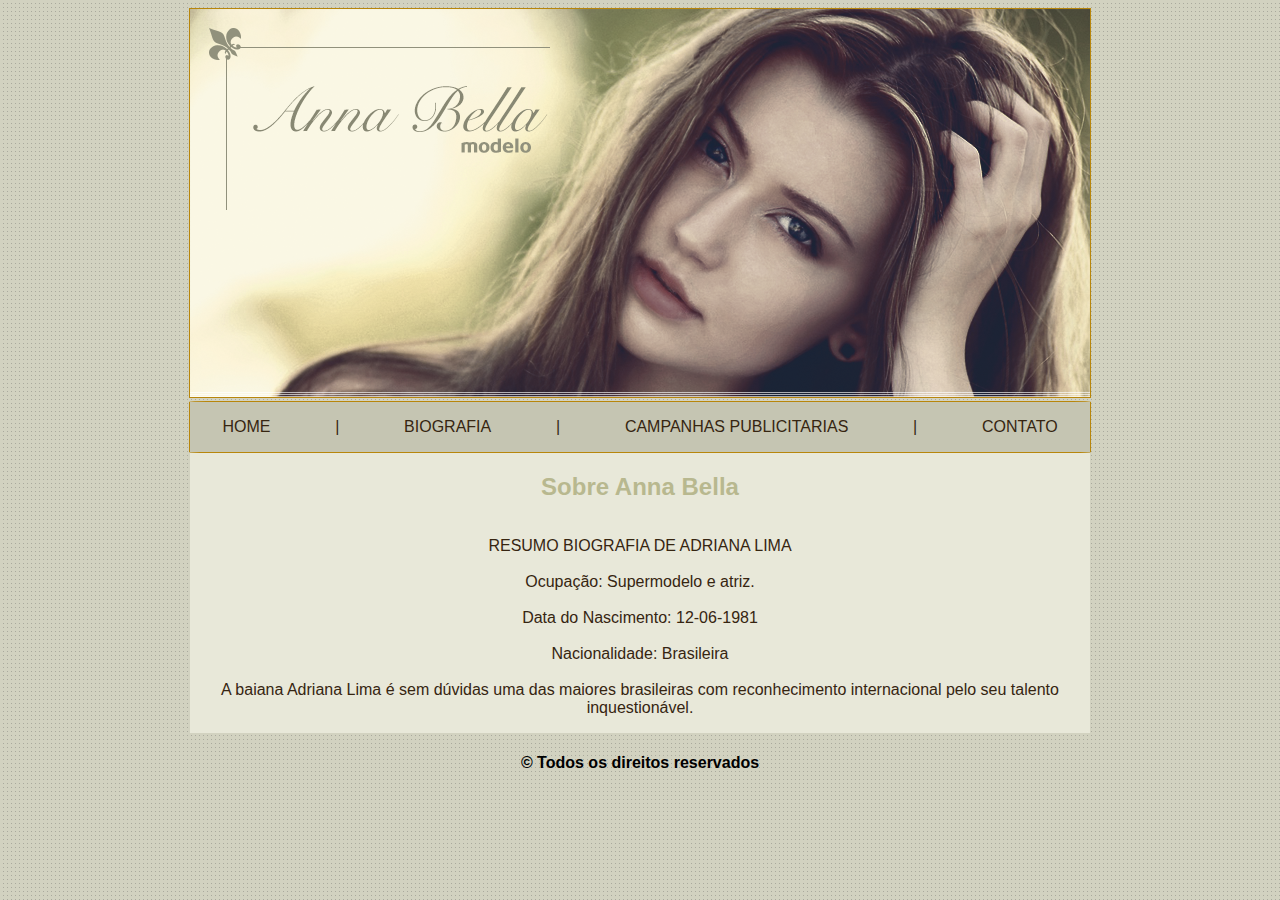
<file: index.html>
<!DOCTYPE html>
<html lang="pt-br">
<head>
    <meta charset="UTF-8">
    <meta http-equiv="X-UA-Compatible" content="IE=edge">
    <meta name="viewport" content="width=device-width, initial-scale=1.0">

    <title>Anna Bella Oficial - Home</title>
    <link rel="stylesheet" type="text/css" href="style.css">
    <link rel="shortcut icon" href="imagens/icon.png">
</head>
<body>

    <header>
        <figure>
            <img src="imagens/capa.png" alt="capa">
        </figure>
    </header>

    <nav>
        <a href="index.html">HOME</a>
        <span>|</span>
        <a href="biografia.html">BIOGRAFIA</a>
        <span>|</span>
        <a href="campanhas.html">CAMPANHAS PUBLICITARIAS</a>
        <span>|</span>
        <a href="contato.html">CONTATO</a>   
    </nav>

    <main>
        <article>
            <section>
                <h2>Sobre Anna Bella</h2>
            </section>
            <section>
                <p>
                    RESUMO BIOGRAFIA DE ADRIANA LIMA<br><br>
                    Ocupação: Supermodelo e atriz.<br> <br>

                    Data do Nascimento: 12-06-1981<br><br>

                    Nacionalidade: Brasileira<br><br>

                    A baiana Adriana Lima é sem dúvidas uma das maiores brasileiras com reconhecimento internacional pelo seu talento inquestionável.
                </p>
            </section>
        </article>
    </main>


    <footer>
            <h4>© Todos os direitos reservados</h4>
    </footer>
    
</body>
</html>
</file>
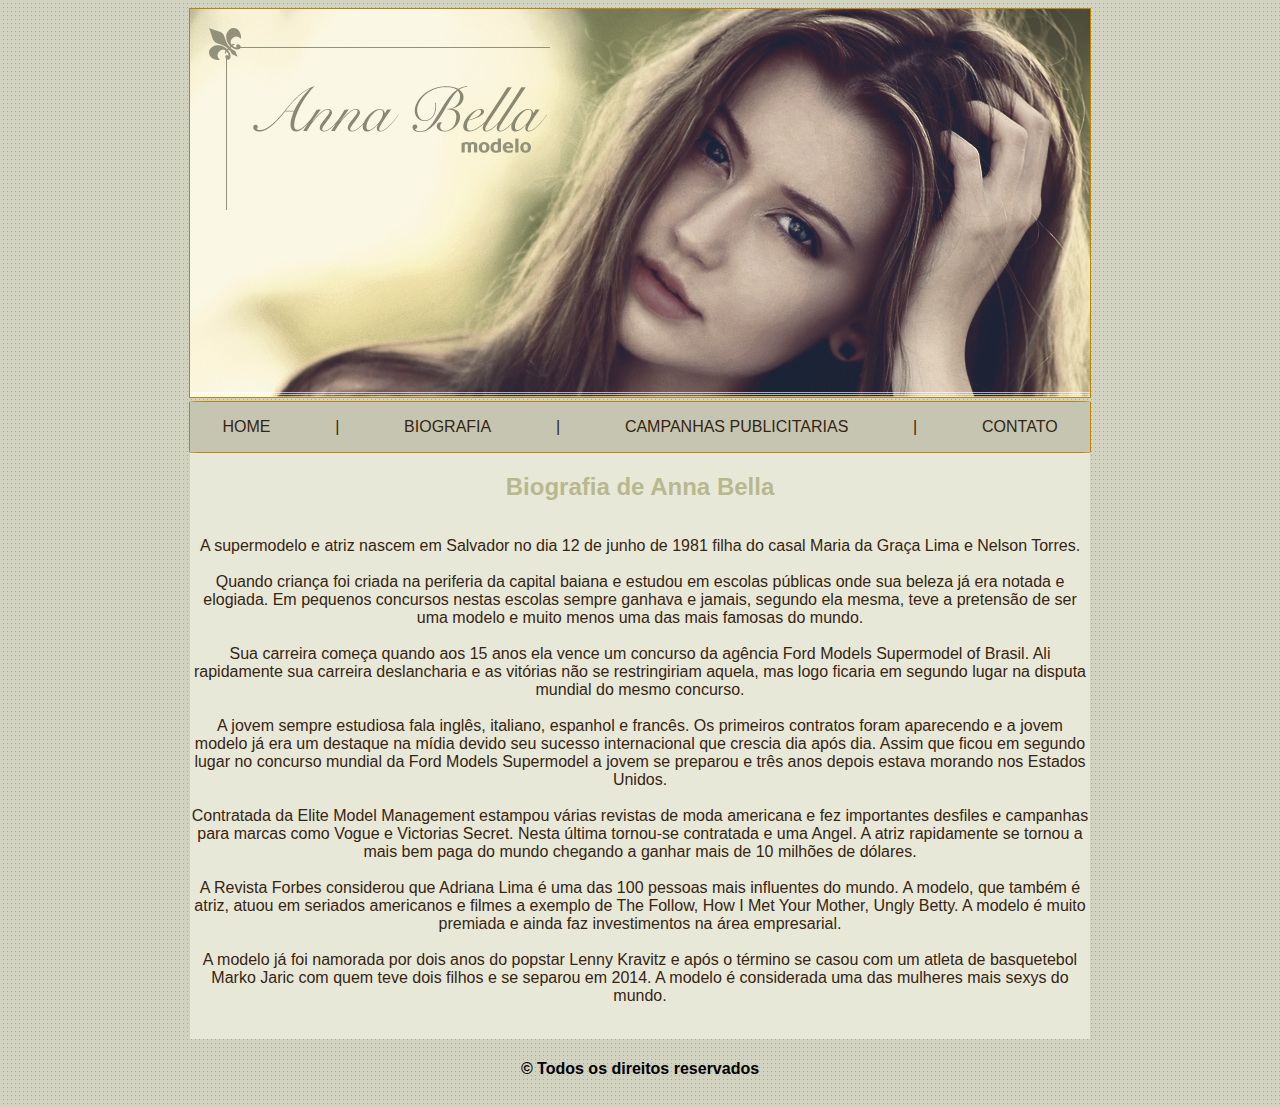
<file: biografia.html>
<!DOCTYPE html>
<html lang="pt-br">
<head>
    <meta charset="UTF-8">
    <meta http-equiv="X-UA-Compatible" content="IE=edge">
    <meta name="viewport" content="width=device-width, initial-scale=1.0">

    <title>Anna Bella Oficial - Biografia</title>
    <link rel="stylesheet" type="text/css" href="style.css">
    <link rel="shortcut icon" href="imagens/icon.png">
</head>
<body>

    <header>
        <figure>
            <img src="imagens/capa.png" alt="capa">
        </figure>
    </header>

    <nav>
        <a href="index.html">HOME</a>
        <span>|</span>
        <a href="biografia.html">BIOGRAFIA</a>
        <span>|</span>
        <a href="campanhas.html">CAMPANHAS PUBLICITARIAS</a>
        <span>|</span>
        <a href="contato.html">CONTATO</a>   
    </nav>

    <main>
        <article>
            <section>
                <h2>Biografia de Anna Bella</h2>
            </section>
            <section>
                <p>
                    A supermodelo e atriz nascem em Salvador no dia 12 de junho de 1981 filha do casal Maria da Graça Lima e Nelson Torres.<br><br>

                    Quando criança foi criada na periferia da capital baiana e estudou em escolas públicas onde sua beleza já era notada e elogiada. Em pequenos concursos nestas escolas sempre ganhava e jamais, segundo ela mesma, teve a pretensão de ser uma modelo e muito menos uma das mais famosas do mundo.<br><br>
                    
                    Sua carreira começa quando aos 15 anos ela vence um concurso da agência Ford Models Supermodel of Brasil. Ali rapidamente sua carreira deslancharia e as vitórias não se restringiriam aquela, mas logo ficaria em segundo lugar na disputa mundial do mesmo concurso.<br><br>
                    
                    A jovem sempre estudiosa fala inglês, italiano, espanhol e francês. Os primeiros contratos foram aparecendo e a jovem modelo já era um destaque na mídia devido seu sucesso internacional que crescia dia após dia. Assim que ficou em segundo lugar no concurso mundial da Ford Models Supermodel a jovem se preparou e três anos depois estava morando nos Estados Unidos.<br><br>
                    
                    Contratada da Elite Model Management estampou várias revistas de moda americana e fez importantes desfiles e campanhas para marcas como Vogue e Victorias Secret. Nesta última tornou-se contratada e uma Angel. A atriz rapidamente se tornou a mais bem paga do mundo chegando a ganhar mais de 10 milhões de dólares.<br><br>
                    
                    A Revista Forbes considerou que Adriana Lima é uma das 100 pessoas mais influentes do mundo. A modelo, que também é atriz, atuou em seriados americanos e filmes a exemplo de The Follow, How I Met Your Mother, Ungly Betty. A modelo é muito premiada e ainda faz investimentos na área empresarial.<br><br>
                    
                    A modelo já foi namorada por dois anos do popstar Lenny Kravitz e após o término se casou com um atleta de basquetebol Marko Jaric com quem teve dois filhos e se separou em 2014. A modelo é considerada uma das mulheres mais sexys do mundo.<br><br>
                </p>
            </section>
        </article>
    </main>


    <footer>
        <h4>© Todos os direitos reservados</h4>
    </footer>
    
</body>
</html>
</file>
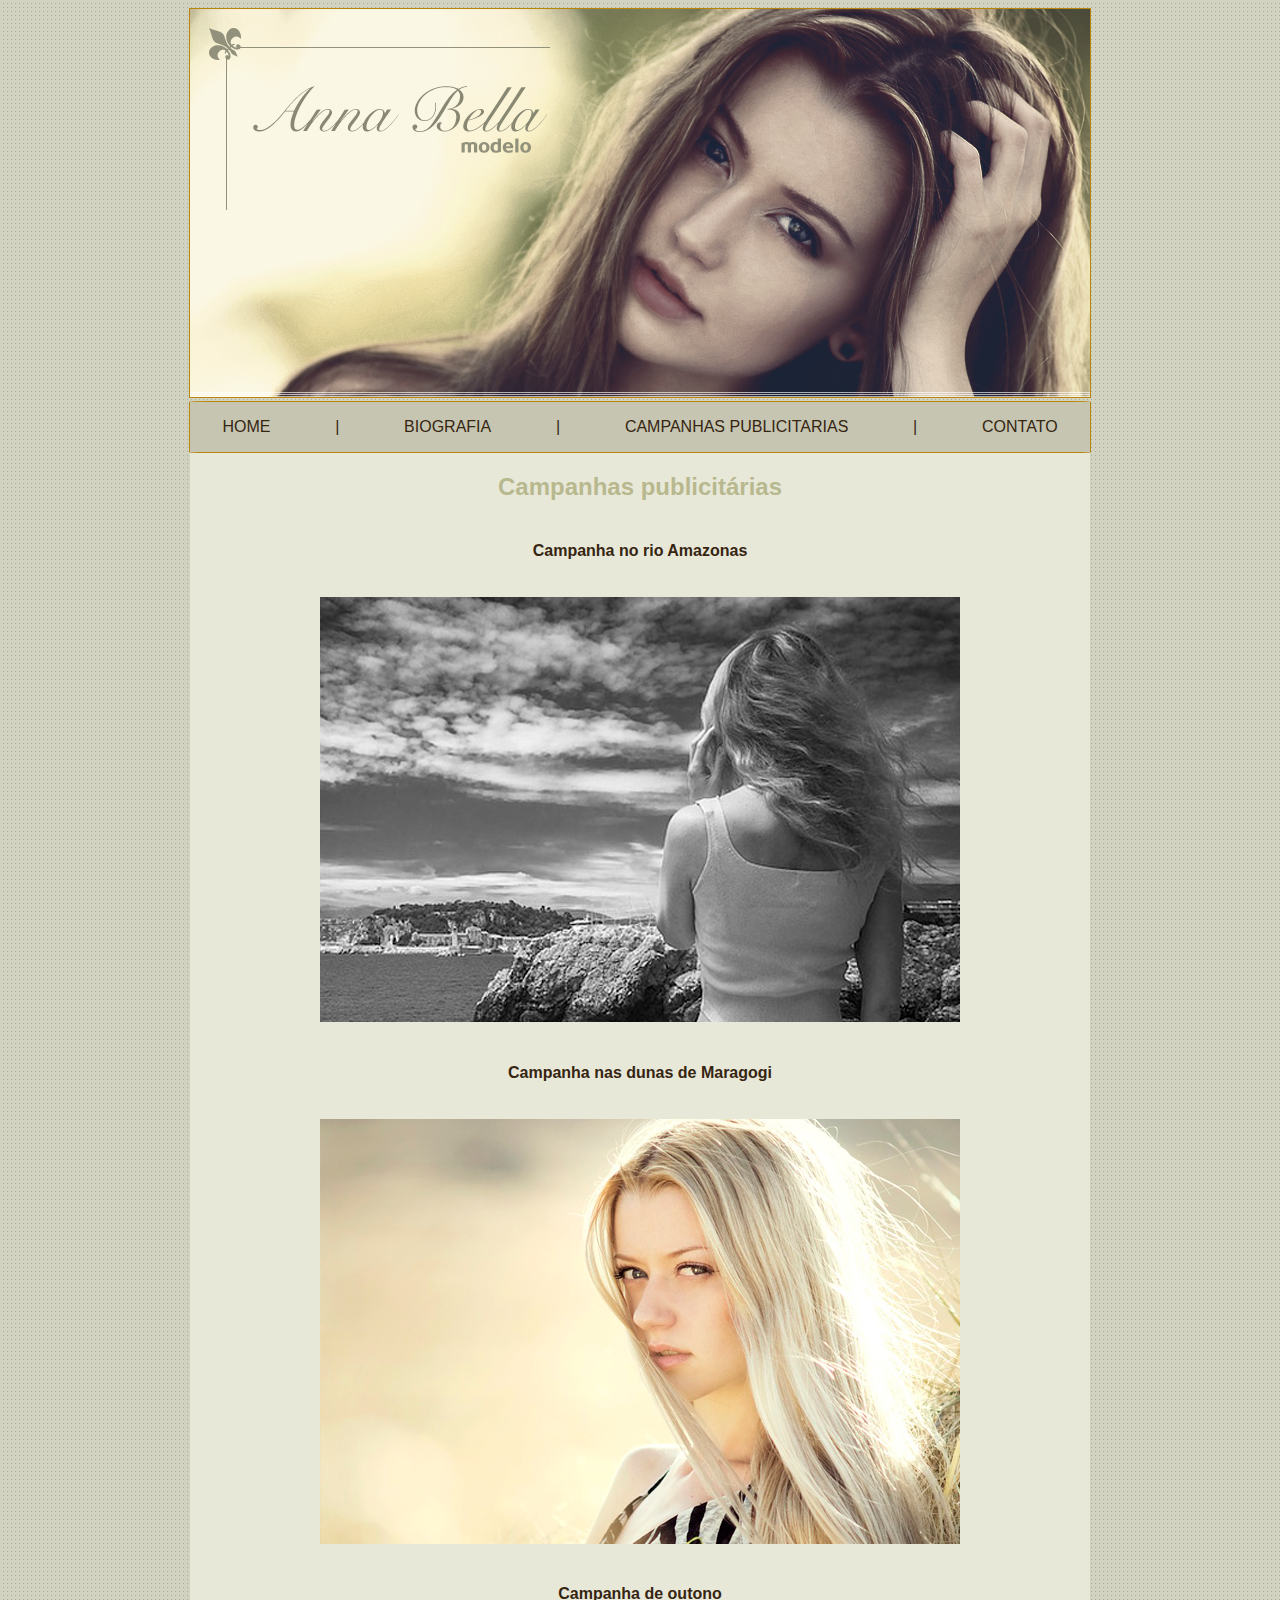
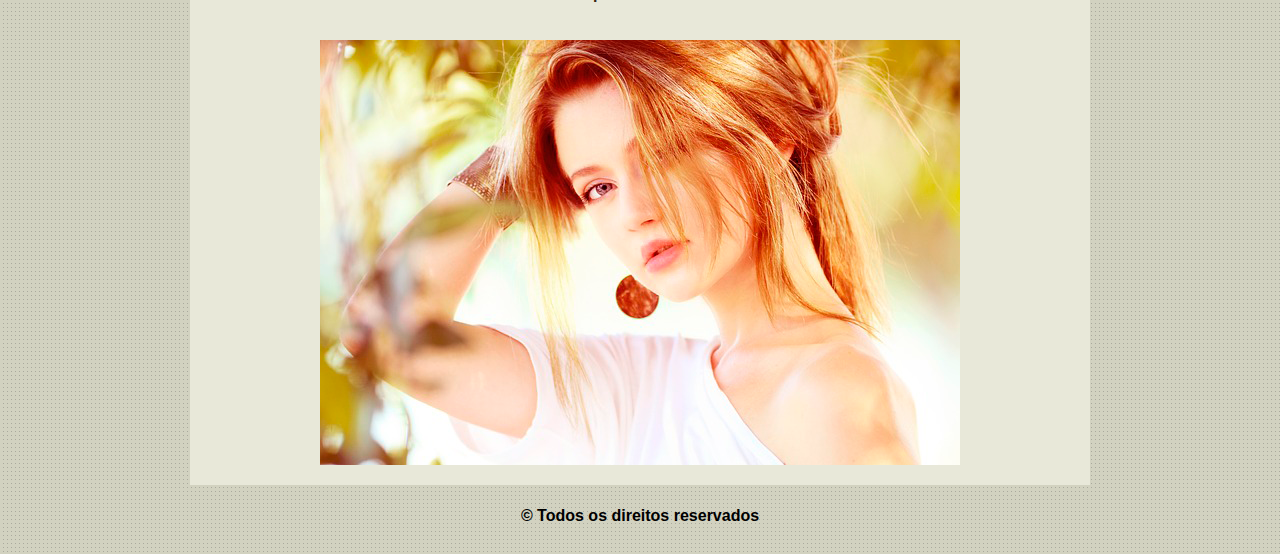
<file: campanhas.html>
<!DOCTYPE html>
<html lang="pt-br">
<head>
    <meta charset="UTF-8">
    <meta http-equiv="X-UA-Compatible" content="IE=edge">
    <meta name="viewport" content="width=device-width, initial-scale=1.0">

    <title>Anna Bella Oficial - Campanhas</title>
    <link rel="stylesheet" type="text/css" href="style.css">
    <link rel="shortcut icon" href="imagens/icon.png">
</head>
<body>

    <header>
        <figure>
            <img src="imagens/capa.png" alt="capa">
        </figure>
    </header>

    <nav>
        <a href="index.html">HOME</a>
        <span>|</span>
        <a href="biografia.html">BIOGRAFIA</a>
        <span>|</span>
        <a href="campanhas.html">CAMPANHAS PUBLICITARIAS</a>
        <span>|</span>
        <a href="contato.html">CONTATO</a>   
    </nav>

    <main>
        <article>
            <section>
                <h2>Campanhas publicitárias</h2>
            </section>
            <section class="campanha">

                <h4>
                    Campanha no rio Amazonas
                </h4>
                <figure>
                    <img src="imagens/foto1.png" alt="Imagem Campanha">
                </figure>

                <h4>
                    Campanha nas dunas de Maragogi
                </h4>
                <figure>
                    <img src="imagens/foto2.png" alt="Imagem Campanha">
                </figure>

                <h4>
                    Campanha de outono
                </h4>
                <figure>
                    <img src="imagens/foto3.png" alt="Imagem Campanha">
                </figure>

            </section>
        </article>
    </main>


    <footer>
        <h4>© Todos os direitos reservados</h4>
    </footer>
    
</body>
</html>
</file>
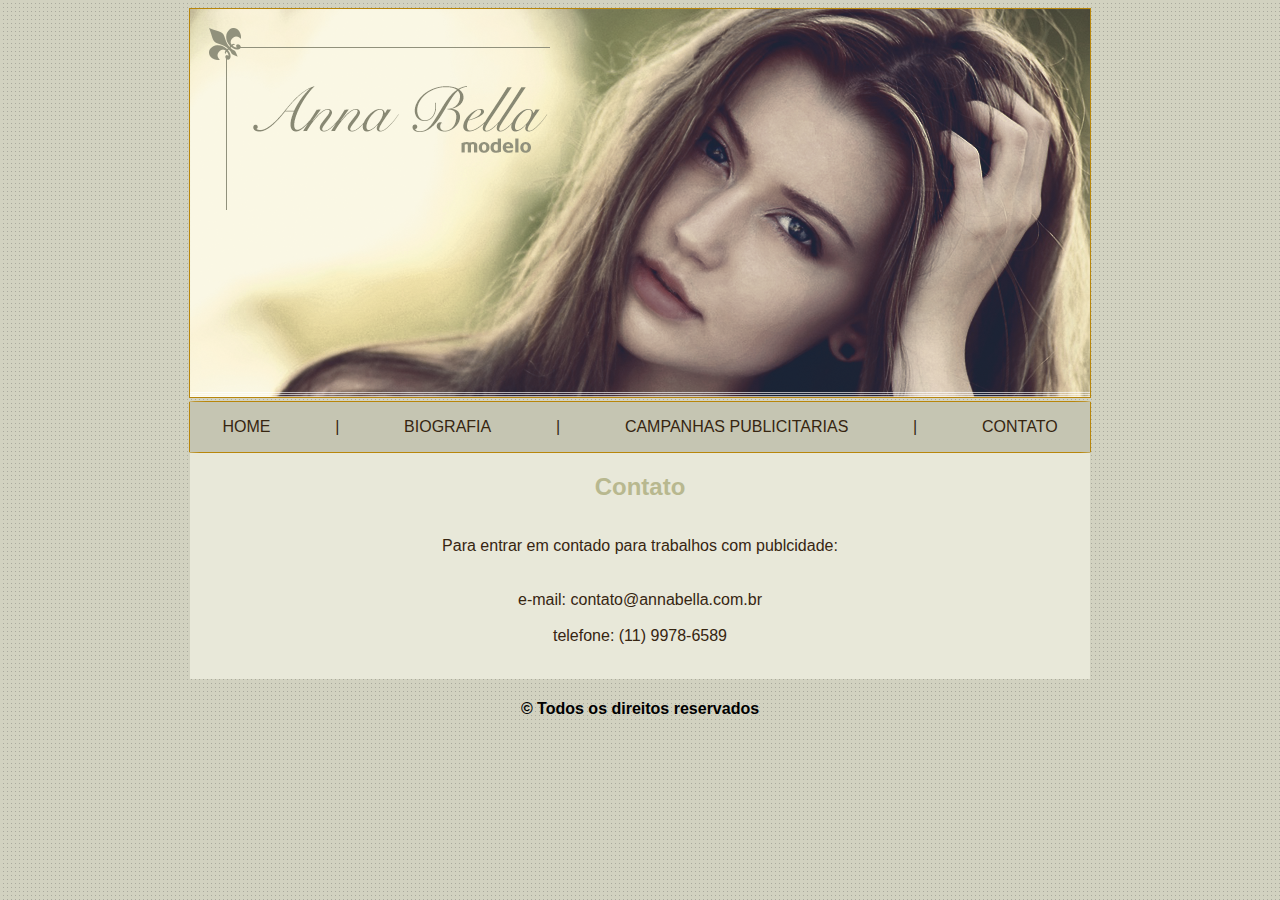
<file: contato.html>
<!DOCTYPE html>
<html lang="pt-br">
<head>
    <meta charset="UTF-8">
    <meta http-equiv="X-UA-Compatible" content="IE=edge">
    <meta name="viewport" content="width=device-width, initial-scale=1.0">

    <title>Anna Bella Oficial - Contato</title>
    <link rel="stylesheet" type="text/css" href="style.css">
    <link rel="shortcut icon" href="imagens/icon.png">
</head>
<body>

    <header>
        <figure>
            <img src="imagens/capa.png" alt="capa">
        </figure>
    </header>

    <nav>
        <a href="index.html">HOME</a>
        <span>|</span>
        <a href="biografia.html">BIOGRAFIA</a>
        <span>|</span>
        <a href="campanhas.html">CAMPANHAS PUBLICITARIAS</a>
        <span>|</span>
        <a href="contato.html">CONTATO</a>   
    </nav>

    <main>
        <article>
            <section>
                <h2>Contato</h2>
            </section>
            <section>
                <p>
                    Para entrar em contado para trabalhos com publcidade:<br><br><br>

                    e-mail: contato@annabella.com.br<br><br>

                    telefone: (11) 9978-6589<br><br>

                </p>
            </section>
        </article>
    </main>


    <footer>
            <h4>© Todos os direitos reservados</h4>
    </footer>
    
</body>
</html>
</file>
<file: style.css>
body {
    background: #d2d2c1 url('imagens/fundo.png');
    font: 16px Arial, Helvetica, sans-serif;

    display: flex;
    align-items: center;
    flex-direction: column;
    
}

header figure {
    margin: 0px;
    padding: 0;

    width: 900px;
    height: 388px;
    
    border: 1px solid #b8860b;
    margin-bottom: 3px;
}

nav {
    background: #c5c5b2;
    height: 50px;

    border: 1px solid #b8860b;
    border-radius: 2%;

    display: flex;
    align-items: center;

    width: 900px;
    justify-content: space-around;
}

nav a, nav span  {
    color: #362511;
    text-decoration: none;
}

main {
    width: 900px;
    background-color: #e8e8d9;
}

main article {
    display: flex;
    flex-direction: column;
}

main article section {
    display: flex;
    justify-content: center;
}

main article section h2 {
    color: #b8b88f;
}

main article section p {
    color: #362511;
    text-align: center;
}

main article .campanha {
    display: flex;
    flex-direction: column;
    align-items: center;
}

main article .campanha h4 {
    color: #362511;;
}
</file>
